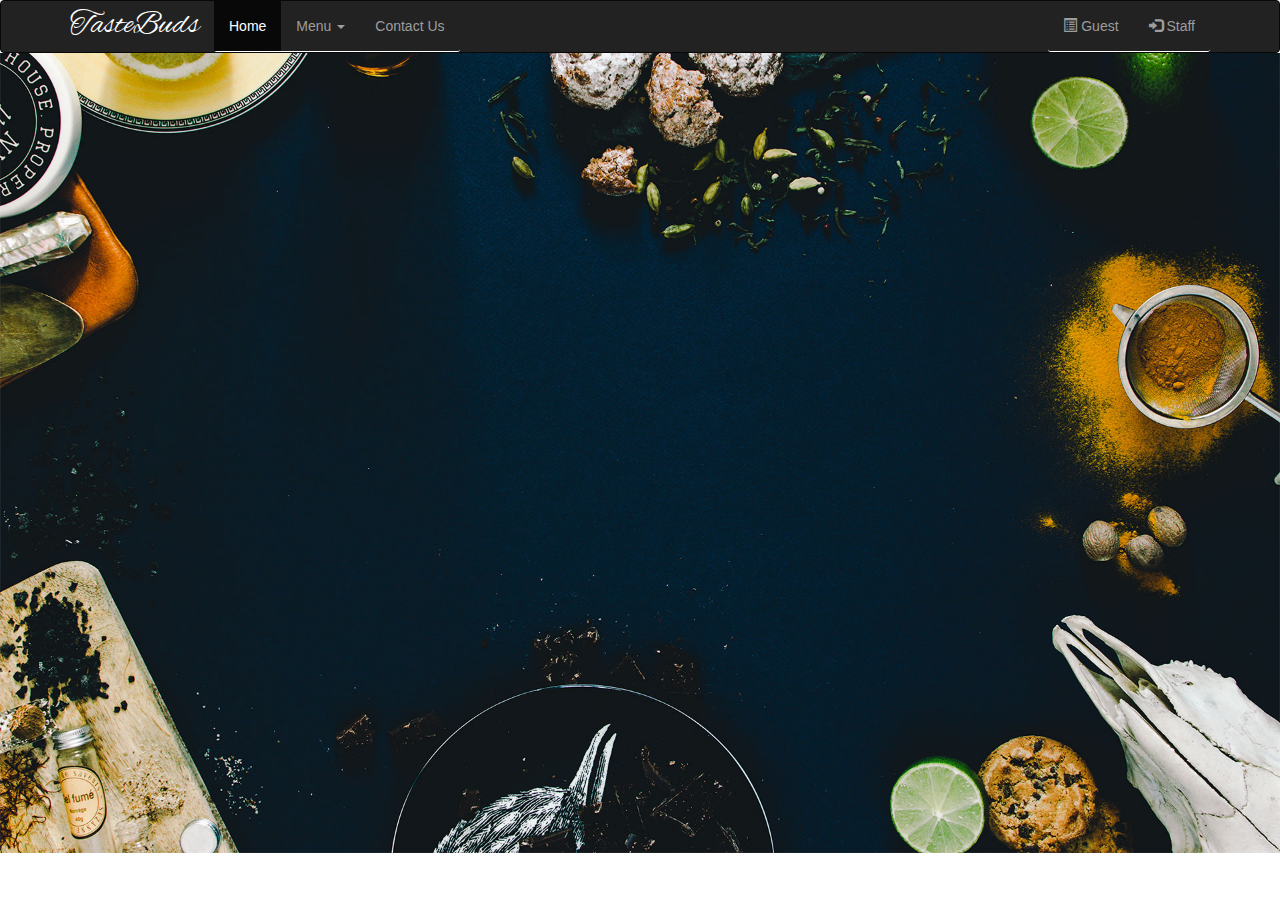
<file: Resturant/index.html>
<!DOCTYPE html>
<html lang="en">
<head>
    <!--To support HTML 5 elemants in IE < 9 include shiv -->
    <!--[If lt IE 9]>
    script src="//cdnjs.cloudflare.com/ajax/libs/html5shiv/r29/html5.min.js"></script>
  <![endif]-->

    <title>TasteBuds</title>
    <link href='http://fonts.googleapis.com/css?family=Alex+Brush' rel='stylesheet' type='text/css'>
    <meta charset="utf-8">
    <meta name="viewport" content="width=device-width, initial-scale=1">
    <meta name="description" content="TasteBuds, a fusion resturant. A perfect place to hang out with friends and family and offers food to die for.">
    <link rel="stylesheet" href="http://maxcdn.bootstrapcdn.com/bootstrap/3.3.5/css/bootstrap.min.css">
    <link rel="stylesheet" href="style/index.css">
    <script src="https://ajax.googleapis.com/ajax/libs/jquery/1.11.3/jquery.min.js"></script>
    <script src="http://maxcdn.bootstrapcdn.com/bootstrap/3.3.5/js/bootstrap.min.js"></script>
</head>
<body>
<header style="margin-bottom: 0px">
    <nav class="navbar navbar-inverse ">
        <div class="container">
            <div class="navbar-header">
                <button type="button" class="navbar-toggle" data-toggle="collapse" data-target="#myNavbar">
                    <span class="icon-bar"></span>
                    <span class="icon-bar"></span>
                    <span class="icon-bar"></span>
                </button>
                <a class="navbar-brand" href="#">TasteBuds</a>
                <span class="icon-bar"></span>
            </div>
            <div class="collapse navbar-collapse" id="myNavbar">
                <ul class="nav navbar-nav ">
                    <li class="active"><a href="#">Home</a></li>
                    <li class="dropdown">
                        <a class="dropdown-toggle" data-toggle="dropdown" href="#">Menu <span class="caret"></span></a>
                        <ul class="dropdown-menu">
                            <li><a href="#">Lunch</a></li>
                            <li><a href="#">Dinner</a></li>
                            <li><a href="#">Kids</a></li>
                        </ul>
                    </li>
                    <li><a href="#">Contact Us</a></li>

                </ul>
                <ul class="nav navbar-nav navbar-right">
                    <li class="dropdown">
                        <a title="Reservations" class="dropdown-toggle" data-toggle="dropdown" href="#"><span
                                class="glyphicon glyphicon-list-alt"></span> Guest</a>
                        <ul class="dropdown-menu">
                            <li><a href="#openReservation">Make Reservation</a></li>
                            <li><a href="#openReservationChange">Change Reservation</a></li>

                        </ul>
                    </li>
                    <li><a title="Login" href="#openLoginModal"><span class="glyphicon glyphicon-log-in"></span>
                        Staff</a>

                    </li>
                </ul>
            </div>
        </div>
    </nav>
</header>

<section style="margin-top:0px" !important>

    <!--Popup login dialog-->
    <div class="container popup-content" style="margin-top:0px">
        <div class="container modalLoginDialog" id="openLoginModal">
            <div class="login-plane">
                <a href="#close" title="Close" class="close">X</a>
                <h6>Login</h6>
                <form role="form">
                    <div class="form-group">
                        <label for="email">Email:</label>
                        <input type="email" class="form-control" id="email" placeholder="example@abc.com">
                    </div>
                    <div class="form-group">
                        <label for="pwd">Password:</label>
                        <input type="password" class="form-control" id="pwd" placeholder="password">
                    </div>
                    <div class="checkbox">
                        <label>
                            <input type="checkbox"> Remember me</label>
                    </div>
                    <div class="text-center">
                        <button type="submit" class="btn large-btn btn-primary">Submit</button>
                        <button type="button" class="btn btn-link">Forgot Password?</button>
                    </div>
                </form>
            </div>
        </div>

        <!--popup Reservation-->
        <div class="container modelReservationDialog" id="openReservation">
            <div class="login-plane">
                <a href="#close" title="Close" class="close">X</a>
                <h6>Make A Reservation</h6>
                <form role="form">

                    <div class="row">
                        <div class="col-sm-6">
                            <div class="form-group">
                                <label for="firstname">First Name:</label>
                                <input type="text" class="form-control" id="firstname" placeholder="FirstName" autofocus="autofocus" required>
                            </div>
                        </div>
                        <div class="col-sm-6">
                            <div class="form-group">
                                <label for="lastname">Last Name:</label>
                                <input type="text" class="form-control" id="lastname" placeholder="LastName" required>
                            </div>
                        </div>
                    </div>
                    <div class="row">
                        <div class="col-sm-6">
                            <div class="form-group">
                                <label for="date">Date:</label>
                                <input type="date" class="form-control" id="date" placeholder="MM/DD/YYYY" required>
                            </div>
                        </div>
                        <div class="col-sm-6">
                            <div class="form-group">
                                <label for="time">Time:</label>
                                <input type="time" class="form-control" id="time" placeholder="HH:MM" min="10:00" max="20:00" required>
                            </div>
                        </div>
                    </div>
                    <div class="row">
                        <div class="col-sm-4">
                            <div class="form-group">
                                <label for="tel">Phone:</label>
                                <input type="tel" class="form-control" id="tel" placeholder="xxxxxxxxxx" pattern="[789][0-9]{9}" required>
                            </div>
                        </div>
                        <div class="col-sm-8">
                            <div class="form-group">
                                <label for="emailid">Email:</label>
                                <input type="email" class="form-control" id="emailid" placeholder="example@abc.com" required>
                            </div>
                        </div>
                    </div>
                    <div class="row">
                        <div class="col-sm-3">
                            <div class="form-group">
                                <label for="guests">Guests:</label>
                                <input type="number" class="form-control" id="guests" placeholder="##" min="1" max="20" required>
                            </div>
                        </div>
                        <div class="col-sm-3">
                            <div class="form-group">
                                <label for="HighChairs">HighChairs:</label>
                                <input type="number" class="form-control" id="HighChairs" placeholder="##" min="1" max="20" required>
                            </div>
                        </div>
                        <div class="col-sm-6">
                            <div class="form-group">
                                <label for="occassion">Occassion:</label>
                                <input type="text" class="form-control" id="occassion" placeholder="Birthday">
                            </div>
                        </div>
                    </div>
                    <div class="text-center">
                        <button type="submit" class="btn large-btn btn-primary">Confirm</button>
                    </div>
                </form>
            </div>
        </div>

        <!--popup Reservation change-->
        <div class="container modelReservationChangeDialog" id="openReservationChange">
            <div class="login-plane">
                <a href="#close" title="close" class="close">X</a>
                <h6>Update Reservation</h6>
                <form role="form">

                    <div class="row">
                        <div class="col-sm-12">
                            <div class="form-group">
                                <label for="reservationCode">Enter Reservation Code:</label>
                                <input type="text" class="form-control" id="reservationCode" placeholder="ABCR56TG" autofocus="autofocus" required>
                            </div>
                        </div>
                    </div>
                    <div class="row">
                        <div class="col-sm-6">
                            <div class="form-group">
                                <a href="#" class="btn btn-lg"><span class="glyphicon glyphicon-pencil"></span> Update</a>
                            </div>
                        </div>
                        <div class="col-sm-6">
                            <div class="form-group">
                                <a href="#" class="btn btn-lg"><span class="glyphicon glyphicon-remove"></span> Cancel</a>
                            </div>
                        </div>
                    </div>
                    <div class="row">
                        <div class="col-sm-6">
                            <div class="form-group">
                                <label for="dateupdate">Date:</label>
                                <input type="date" class="form-control" id="dateupdate" placeholder="MM/DD/YYYY" required>
                            </div>
                        </div>
                        <div class="col-sm-6">
                            <div class="form-group">
                                <label for="timeupdaet">Time:</label>
                                <input type="time" class="form-control" id="timeupdaet" placeholder="HH:MM" min="10:00" max="20:00" required>
                            </div>
                        </div>
                    </div>

                    <div class="row">
                        <div class="col-sm-3">
                            <div class="form-group">
                                <label for="guestsupdate">Guests:</label>
                                <input type="number" class="form-control" id="guestsupdate" placeholder="##" min="1" max="20" required>
                            </div>
                        </div>
                        <div class="col-sm-3">
                            <div class="form-group">
                                <label for="HighChairsupdate">HighChairs:</label>
                                <input type="number" class="form-control" id="HighChairsupdate" placeholder="##" min="1" max="20" required>
                            </div>
                        </div>
                        <div class="col-sm-6">
                            <div class="form-group">
                                <label for="note">Note:</label>
                                <input type="text" class="form-control" id="note" placeholder="Birthday">
                            </div>
                        </div>
                    </div>
                    <div class="text-center">
                        <button type="submit" class="btn large-btn btn-primary">Confirm</button>
                    </div>
                </form>
            </div>
        </div>
        <!-- -->
    </div>
</section>


</body>
</html>
</file>
<file: Resturant/style/index.css>
/*body {
    background: rgba(169, 142, 179, 0.41);
    background: -webkit-linear-gradient(-90deg,indianred, #c75052);
    background: -o-linear-gradient(-90deg,indianred,#c75052);
    background: -moz-linear-gradient(-90deg,indianred,#c75052);
    background: linear-gradient(-90deg,indianred,#c75052);
}*/

/*usage*/
html{
    background-image: url('../image/body.jpg');
    background-repeat: no-repeat;
    -webkit-background-size: cover;
    -o-background-size: cover;
    -moz-background-size: cover;
    background-size: cover;

}
.navbar-inverse .navbar-brand {
    color: white;
    font-family: 'Alex Brush', cursive, 'Playfair Display','PT Sans', sans-serif;
    font-size: xx-large;
    margin-bottom: 0px;
}
nav ul {
    margin: 0;
    padding: 0;
    position: relative;
    float: right;
    border-bottom: 1px solid #fff;
    border-radius: 3px;
}
nav li {
    float: left;
}
.navbar{
    margin-bottom: 0px;
}
.popup-content {
    background: #FFF;
    /*padding: 10px;*/
    border-radius: 0 0 4px 4px;
    box-shadow: 0 0 10px #FFF;
}
.modalLoginDialog {
    position: fixed;
    font-family: Arial, Helvetica, sans-serif;
    top: 0;
    right: 0;
    bottom: 0;
    left: 0;
    background-color: rgba(0, 0, 0, 0.3);
    z-index: 99999;
    opacity: 0;
    -webkit-transition: opacity 400ms ease-in;
    -moz-transition: opacity 400ms ease-in;
    -o-transition: opacity 400ms ease-in;
    transition: opacity 400ms ease-in;
    pointer-events: none;
}

.modalLoginDialog:target {
    opacity: 1;
    pointer-events: auto;
}


/*child selector: > -- This statement takes the div tags that are children of the modalLoginDialog and apply all the properties.*/

.modalLoginDialog > div {
    width: 400px;
    position: relative;
    margin: 10% auto;
    padding: 5px 20px 13px 20px;
    border-radius: 10px;
    background: #fff;
    background: -moz-linear-gradient(#fff, #999);
    background: -webkit-linear-gradient(#fff, #999);
    background: -o-linear-gradient(#fff, #999);
}
/*Registration*/
.modelReservationDialog {
    position: fixed;
    font-family: Arial, Helvetica, sans-serif;
    top: 0;
    right: 0;
    bottom: 0;
    left: 0;
    background-color: rgba(0, 0, 0, 0.3);
    z-index: 99999;
    opacity: 0;
    -webkit-transition: opacity 400ms ease-in;
    -moz-transition: opacity 400ms ease-in;
    -o-transition: opacity 400ms ease-in;
    transition: opacity 400ms ease-in;
    pointer-events: none;
}

.modelReservationDialog:target {
    opacity: 1;
    pointer-events: auto;
}


/*child selector: > -- This statement takes the div tags that are children of the modalLoginDialog and apply all the properties.*/

.modelReservationDialog > div {
    width: 400px;
    position: relative;
    margin: 10% auto;
    padding: 5px 20px 13px 20px;
    border-radius: 10px;
    background: #fff;
    background: -moz-linear-gradient(#fff, #999);
    background: -webkit-linear-gradient(#fff, #999);
    background: -o-linear-gradient(#fff, #999);
}

/*Reservation change*/

.modelReservationChangeDialog {
    position: fixed;
    font-family: Arial, Helvetica, sans-serif;
    top: 0;
    right: 0;
    bottom: 0;
    left: 0;
    background-color: rgba(0, 0, 0, 0.3);
    z-index: 99999;
    opacity: 0;
    -webkit-transition: opacity 400ms ease-in;
    -moz-transition: opacity 400ms ease-in;
    -o-transition: opacity 400ms ease-in;
    transition: opacity 400ms ease-in;
    pointer-events: none;
}

.modelReservationChangeDialog:target {
    opacity: 1;
    pointer-events: auto;
}


/*child selector: > -- This statement takes the div tags that are children of the modalLoginDialog and apply all the properties.*/

.modelReservationChangeDialog > div {
    width: 400px;
    position: relative;
    margin: 10% auto;
    padding: 5px 20px 13px 20px;
    border-radius: 10px;
    background: #fff;
    background: -moz-linear-gradient(#fff, #999);
    background: -webkit-linear-gradient(#fff, #999);
    background: -o-linear-gradient(#fff, #999);
}

/*Common*/
.login-plane h6 {
    font-size: 1.1em;
    font-weight: 700;
    color: #418AB4;
    text-transform: uppercase;
    letter-spacing: 1px;
}
.submit {
    background: #606061;
    color: #FFFFFF;
    line-height: 25px;
    position: absolute;
    right: -12px;
    text-align: center;
    top: -10px;
    width: 24px;
    text-decoration: none;
    font-weight: bold;
    -webkit-border-radius: 12px;
    -moz-border-radius: 12px;
    border-radius: 12px;
    -moz-box-shadow: 1px 1px 3px #000;
    -webkit-box-shadow: 1px 1px 3px #000;
    box-shadow: 1px 1px 3px #000;
}

.submit:hover {
    background: #00d9ff;
}

.btn-primary {
    background: #5585A2;
}

.btn.large-btn {
    width: 200px;
}
/*.img-body {
    background-image: url(body.jpg);
    background-repeat: no-repeat;
    background-position: center;
    -webkit-background-size: cover;
    -moz-background-size: cover;
    -o-background-size: cover;
    background-size: cover;
    width: 100%;
    height: 100%;
}*/

/*
.nave-new {
    /!*background: rgba(169, 142, 179, 0.41);*!/
    /!*background: -webkit-linear-gradient(-90deg,lightgoldenrodyellow, #716c5e);
    background: -o-linear-gradient(-90deg,lightgoldenrodyellow,#716c5e);
    background: -moz-linear-gradient(-90deg,lightgoldenrodyellow,#716c5e);
    background: linear-gradient(-90deg,lightgoldenrodyellow,#716c5e);*!/
    background: -webkit-radial-gradient(ellipse, #dcdcb5, #716c5e);
    background: -o-radial-gradient(ellipse,#dcdcb5,#716c5e);
    background: -moz-radial-gradient(ellipse,#dcdcb5,#716c5e);
    background: radial-gradient(ellipse,#dcdcb5,#716c5e);
}*/
</file>
